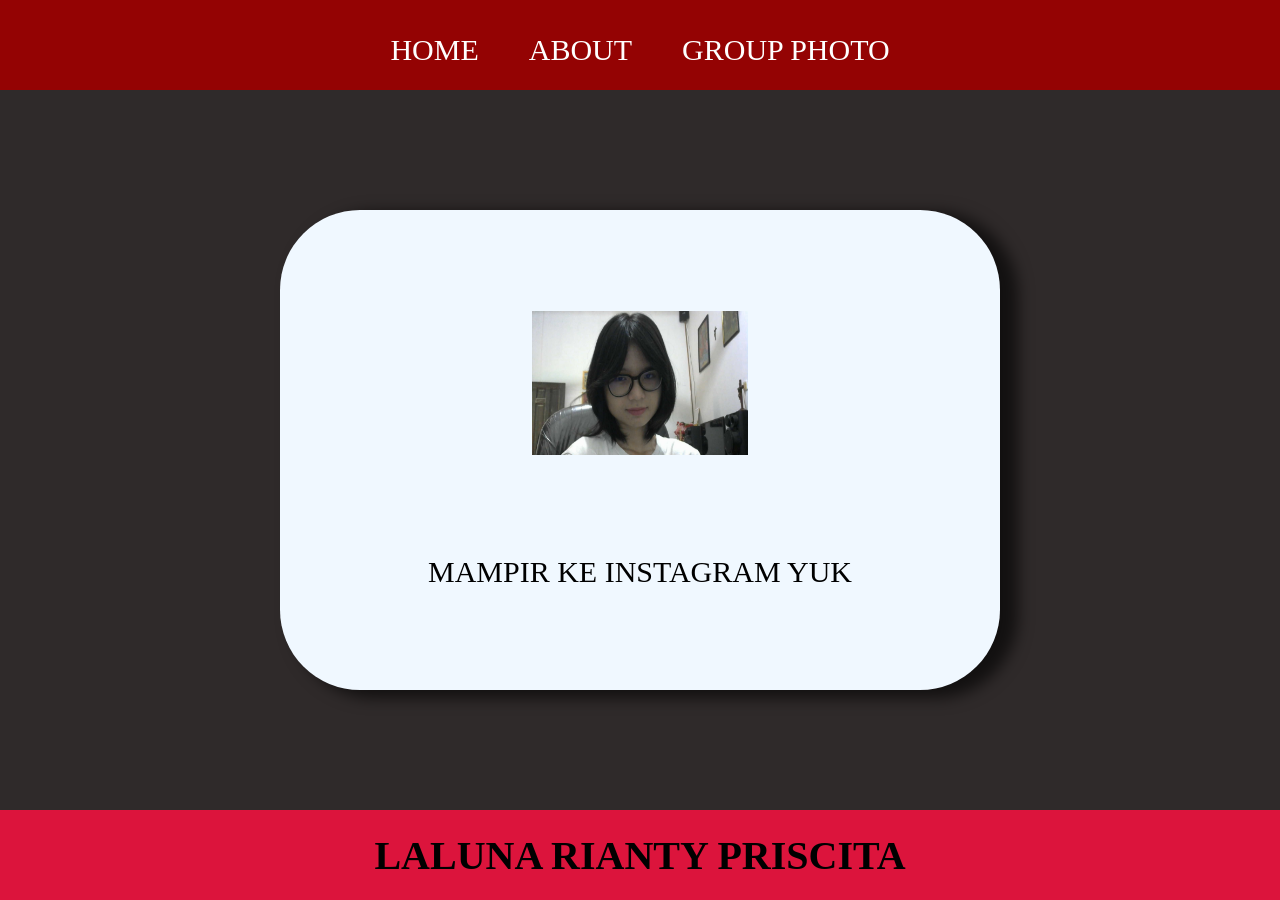
<file: index.html>
<html>
    <head>
        <title>WEB LUN LUVLUV</title>
        <link rel="stylesheet" href="lunluvluv.css" />
    </head>
    <body>
        <div class="container">
        <!-- NAVIGATION BAR -->
        <div class="container-navbar">
            <ul class="ul-navbar">
                <li class="li-navbar">
                    <a href="index.html" class="a-navbar">HOME</a>
                </li>
                <li class="li-navbar">
                    <a href="about.html" class="a-navbar">ABOUT</a>
                </li>
                <li class="li-navbar">
                    <a href="contact.html" class="a-navbar">GROUP PHOTO</a>
                </li>
            </ul>
        </div>
        <!-- NAVIGATION BAR SELESAI -->

        <!-- CONTENT 1 -->
        <div class="container-content">
            <a href="https://www.instagram.com/iivluna_?utm_source=ig_web_button_share_sheet&srtk=ZDNlZDc0MzIxNw==" 
            class="a-content">
             <img src="lunh.jpeg" class="img-content" />
             <p>MAMPIR KE INSTAGRAM YUK</p>
            </a>
         
        </div>
        <!-- CONTENT END -->

        <!-- FOOTER -->
        <div class="container-footer">
            <h1 class="h1-footer">LALUNA RIANTY PRISCITA</h1>
        </div>
        <!-- FOOTER END -->
        </div>
    </body>
</html>
</file>
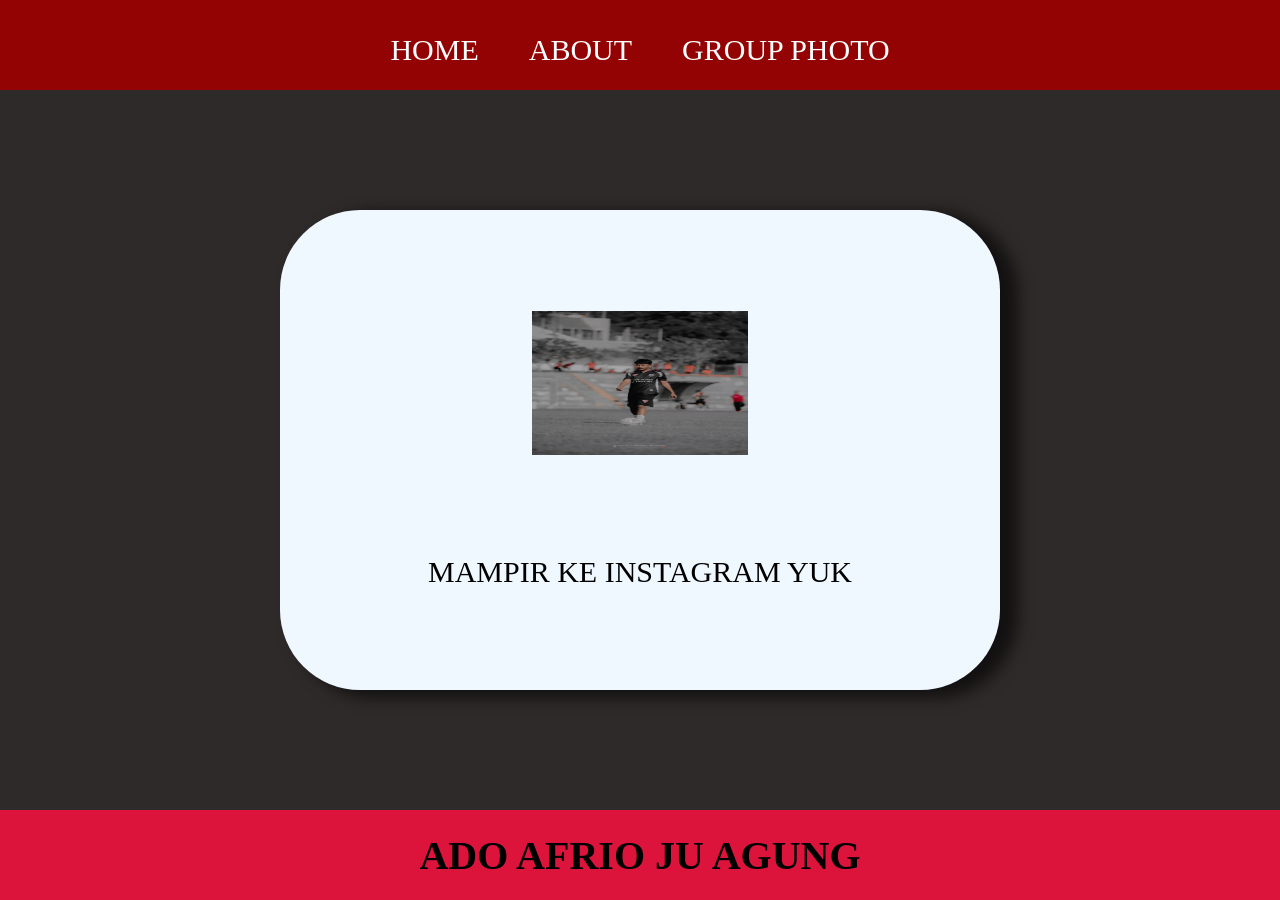
<file: about.html>
<html>
    <head>
        <title>WEB LUN LUVLUV</title>
        <link rel="stylesheet" href="lunluvluv.css" />
    </head>
    <body>
        <div class="container">
        <!-- NAVIGATION BAR -->
        <div class="container-navbar">
            <ul class="ul-navbar">
                <li class="li-navbar">
                    <a href="index.html" class="a-navbar">HOME</a>
                </li>
                <li class="li-navbar">
                    <a href="about.html" class="a-navbar">ABOUT</a>
                </li>
                <li class="li-navbar">
                    <a href="contact.html" class="a-navbar">GROUP PHOTO</a>
                </li>
            </ul>
        </div>
        <!-- NAVIGATION BAR SELESAI -->

        <!-- CONTENT 1 -->
        <div class="container-content">
            <a href="https://www.instagram.com/afrio_ag11?utm_source=ig_web_button_share_sheet&vrfl=ZDNlZDc0MzIxNw==" 
            class="a-content">
             <img src="DDD.jpeg" class="img-content" />
             <p>MAMPIR KE INSTAGRAM YUK</p>
            </a>
         
        </div>
        <!-- CONTENT END -->

        <!-- FOOTER -->
        <div class="container-footer">
            <h1 class="h1-footer">ADO AFRIO JU AGUNG</h1>
        </div>
        <!-- FOOTER END -->
        </div>
    </body>
</html>
</file>
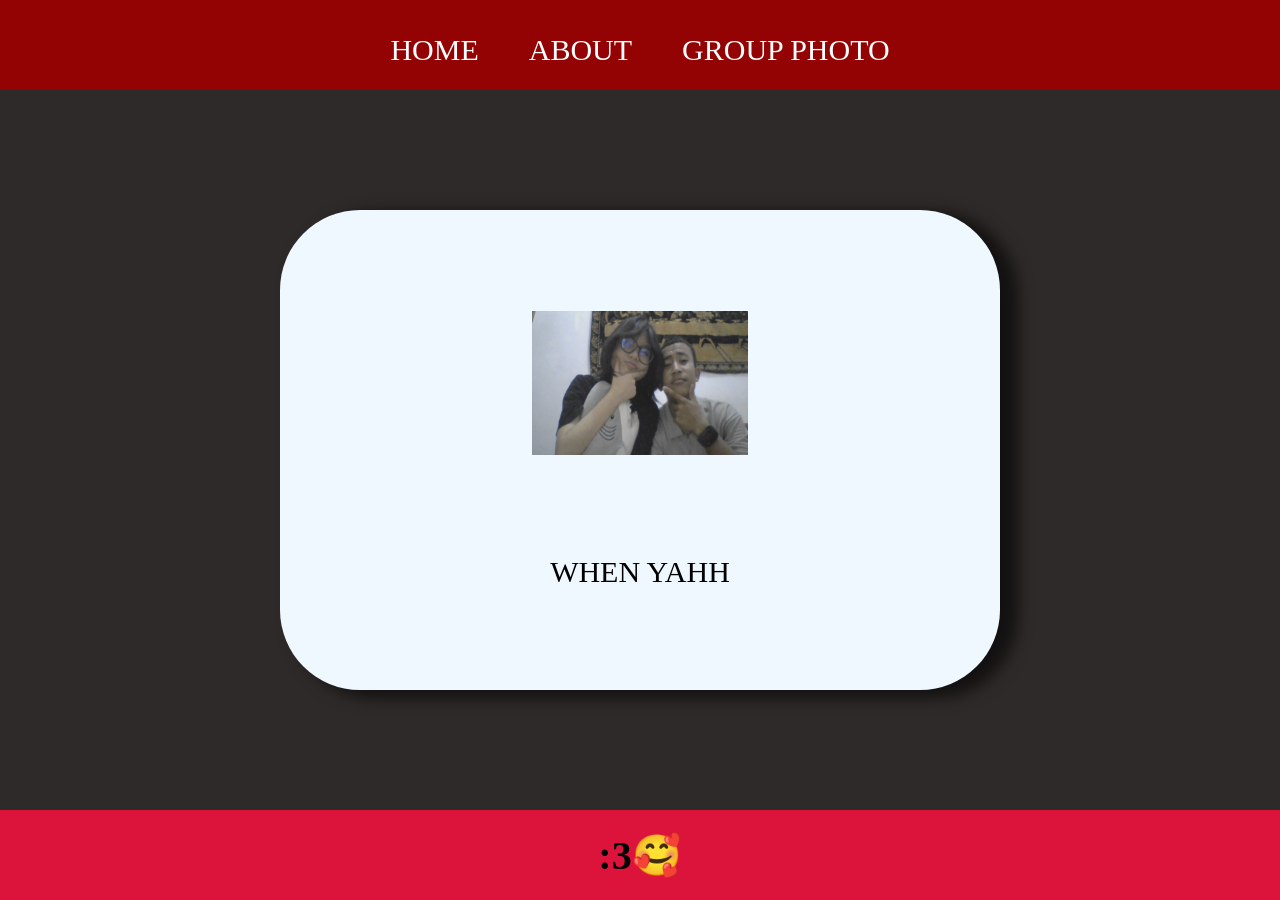
<file: contact.html>
<html>
    <head>
        <title>WEB LUN LUVLUV</title>
        <link rel="stylesheet" href="lunluvluv.css" />
    </head>
    <body>
        <div class="container">
        <!-- NAVIGATION BAR -->
        <div class="container-navbar">
            <ul class="ul-navbar">
                <li class="li-navbar">
                    <a href="index.html" class="a-navbar">HOME</a>
                </li>
                <li class="li-navbar">
                    <a href="about.html" class="a-navbar">ABOUT</a>
                </li>
                <li class="li-navbar">
                    <a href="contact.html" class="a-navbar">GROUP PHOTO</a>
                </li>
            </ul>
        </div>
        <!-- NAVIGATION BAR SELESAI -->

        <!-- CONTENT 1 -->
        <div class="container-content">
            <a href="https://drive.google.com/drive/folders/1fumeebfNxZzkPWWDBNWJyksP_WhxL1JM?usp=sharing" 
            class="a-content">
             <img src="hhh.jpg" class="img-content" />
             <p>WHEN YAHH</p>
            </a>
         
        </div>
        <!-- CONTENT END -->

        <!-- FOOTER -->
        <div class="container-footer">
            <h1 class="h1-footer"> :3🥰 </h1>
        </div>
        <!-- FOOTER END -->
        </div>
    </body>
</html>
</file>
<file: lunluvluv.css>
*, html {
    margin: 0;
    padding: 0;
}

.container {}

.container-navbar {
    background-color: #940303;
    width: 100%;
    height: 10vh;
}

.ul-navbar {
    display: flex;
    height: 100px;
    justify-content: center;
    align-items: center;
}

.li-navbar {
    list-style-type: none;
    padding: 20px;
    margin: 5px;
    color: white;
    font-size: 30px;
}

.li-navbar:hover {
    background-color: brown;
    transition: .2s ease-in-out;
    transition-delay: .3s;
}

.a-navbar {
    color: white;
    text-decoration: none;
}

.container-content {
    background-color: rgb(47, 42, 42);
    display: flex;
    justify-content: center;
    align-items: center;
    height: 80vh;
}

.a-content {
    background-color: aliceblue;
    color: black;
    text-decoration: none;
    font-size: 30PX;
    width: 720px;
    height: 480px;
    display: flex;
    flex-direction: column;
    justify-content: space-evenly;
    align-items: center;
    border-radius: 80PX;
    box-shadow: 15px 5px 15px 3px rgba(0, 0, 0, 0.61);
    
}

.img-content {
    width: 30%;
    height: 30%;
}

.container-footer {
    height: 10vh;
    background-color: crimson;
    display: flex;
    justify-content: center;
    align-items: center;
}

.h1-footer {
    font-size: 40px;
}
</file>
